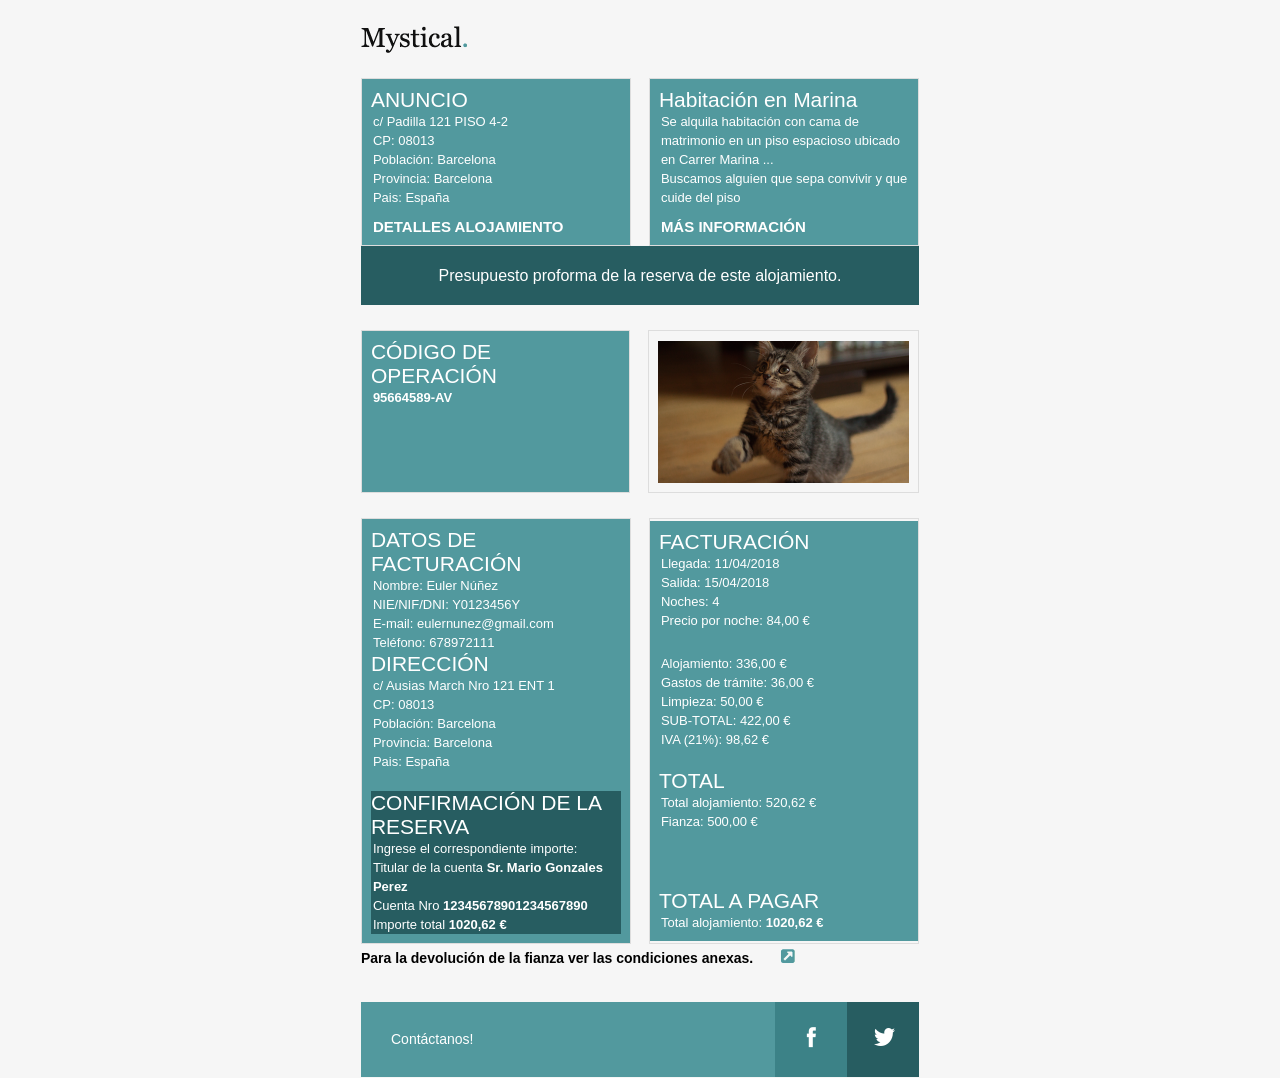
<file: docs/mystical_teal/index.html>
<html>
    <head>
        <meta content="text/html; charset=utf-8" http-equiv="Content-Type" />
        <title>[SUBJECT]</title>
        <style type="text/css">
            body {
                padding-top: 0 !important;
                padding-bottom: 0 !important;
                padding-top: 0 !important;
                padding-bottom: 0 !important;
                margin:0 !important;
                width: 100% !important;
                -webkit-text-size-adjust: 100% !important;
                -ms-text-size-adjust: 100% !important;
                -webkit-font-smoothing: antialiased !important;
            }
            .tableContent img {
                border: 0 !important;
                display: block !important;
                outline: none !important;
            }
            ul{
                margin:0;
            }
            p{
                color:white; /* #999999;*/
                font-size:13px;
                line-height:19px;
                margin:0;
            }
            h2,h1 {
                color:#555555;
                font-size:21px;
                font-weight:normal;
                margin: 0;
            }
            h2.white{
                color:#ffffff;
            }
            a{
                color:#000000;
            }
            a.link1{
                font-size:13px;
                color:#52999E;
                font-weight:bold;
                text-decoration:none;
            }
            a.link2{
                padding:8px;
                background:#52999E;
                font-size:13px;
                color:#ffffff;
                text-decoration:none;
                font-weight:bold;
            }
            .bgBody{
                background: #F6F6F6;
            }
            .bgItem{
                background: #ffffff;
            }

            @media only screen and (max-width:480px)

            {

            table[class="MainContainer"], td[class="cell"] 
                    {
                            width: 100% !important;
                            height:auto !important; 
                    }
            td[class="specbundle"] 
                    {
                            width: 100% !important;
                            float:left !important;
                            font-size:14px !important;
                            line-height:18px !important;
                            display:block !important;
                            padding-bottom:15px !important;
                    }

            td[class="spechide"] 
                    {
                            display:none !important;
                    }
                        img[class="banner"] 
                    {
                              width: 100% !important;
                              height: auto !important;
                    }

            }
	
            @media only screen and (max-width:540px) 

            {

            table[class="MainContainer"], td[class="cell"] 
                    {
                            width: 100% !important;
                            height:auto !important; 
                    }
            td[class="specbundle"] 
                    {
                            width: 100% !important;
                            float:left !important;
                            font-size:14px !important;
                            line-height:18px !important;
                            display:block !important;
                            padding-bottom:15px !important;
                    }

            td[class="spechide"] 
                    {
                            display:none !important;
                    }
                        img[class="banner"] 
                    {
                              width: 100% !important;
                              height: auto !important;
                    }

            }
        </style>

        <script type="colorScheme" class="swatch active">
          {
            "name":"Default",
            "bgBody":"F6F6F6",
            "link":"52999E",
            "color":"999999",
            "bgItem":"ffffff",
            "title":"555555"
          }
        </script>
    </head>
    <body class='bgBody' leftpadding="0" offset="0" paddingheight="0" paddingwidth="0" style="padding-top: 0; padding-bottom: 0; padding-top: 0; padding-bottom: 0; background-repeat: repeat; width: 100% !important; -webkit-text-size-adjust: 100%; -ms-text-size-adjust: 100%; -webkit-font-smoothing: antialiased;" toppadding="0">
        <table align="center" bgcolor="#f6f6f6" border="0" cellpadding="0" cellspacing="0" class="tableContent" width="100%">
            <tbody>
            <tr>
              <td><table align="center" bgcolor="#f6f6f6" border="0" cellspacing="0" style="font-family:helvetica, sans-serif;" width="600" class="MainContainer">
            <tbody>
            <tr>
              <td>
                  <table width="100%" border="0" cellspacing="0" cellpadding="0">
            <tbody>
            <tr>
              <td valign="top" width="20">&nbsp;</td>
              <td valign="top">
                  <table width="100%" border="0" cellspacing="0" cellpadding="0">

                <!--  =========================== The header ===========================  -->
                <tbody>
                <tr>
                <!--  =========================== The body ===========================  -->
                  <td class="movableContentContainer">
                  
                    <div class="movableContent" style="border: 0px; padding-top: 0px; position: relative;">
                            <table border="0" cellpadding="0" cellspacing="0" width="100%">
                                <tr>
                                        <td height="25">
                                        </td>
                                </tr>
                                <tr>
                                    <td>
                                    <table align="center" border="0" cellpadding="0" cellspacing="0" width="100%">
                                        <tbody>
                                            <tr>
                                                <td align="left" valign="middle">
                                                    <div class="contentEditableContainer contentImageEditable">
                                                        <div class="contentEditable">
                                                            <img alt="Company logo" data-default="placeholder" data-max-width="300" height="27" src="images/logo.png" width="107" />
                                                        </div>
                                                    </div>
                                    </td>
                                    <td align="right" valign="top">
                                        <div class="contentEditableContainer contentImageEditable" style="display:inline-block;">
                                            <div class="contentEditable">
<!--                                                <a target='_blank' href="[SHOWEMAIL]" style="color:#A8B0B6;font-size:13px;text-decoration:none;">Open in your browser</a>-->
                                            </div>
                                        </div>
                                    </td>
                                    <td align="right" valign="top" width="18">
                                        <div class="contentEditableContainer contentImageEditable" style="display:inline-block;">
                                            <div class="contentEditable">
<!--                                                <a target='_blank' href="[SHOWEMAIL]">
                                                    <img alt="open in browser image" data-default="placeholder" height="15" src="images/openBrowser.png" style="padding-left:10px;" width="15" />
                                                </a>-->
                                            </div>
                                        </div>
                                    </td>
                                </tr>
                            </tbody>
                        </table>
                                    </td>
                            </tr>
                    </table>
        </div>
       
        <div class="movableContent" style="border: 0px; padding-top: 0px; position: relative;">
            <table border="0" cellpadding="0" cellspacing="0" width="100%">
                <tbody>
                    <tr>
                        <td height="25">
                        </td>
                    </tr>
                    <tr>
                        <td>
                            <table align="center" border="0" cellpadding="0" cellspacing="0" valign="top" width="100%">
                                <tbody>
                                    <tr>
                                        <td bgcolor="#f6f6f6" style="border:1px solid #dddddd;" width="269" class="specbundle">
                                            <table align="center" bgcolor="#52999E" border="0" cellpadding="0" cellspacing="0" valign="top" width="100%">
                                                <tbody>
                                                    <tr>
                                                        <td colspan="3" height="9">
                                                        </td>
                                                    </tr>
                                                    <tr>
                                                        <td width="9">
                                                        </td>
                                                        <td width="251" align="left" valign="middle">
                                                            <div class="contentEditableContainer contentImageEditable">
                                                                <div class="contentEditable">
                                                                    <h2 class='white' style="color:#ffffff;font-size:21px;font-weight:normal;">
                                                                        ANUNCIO</h2>                                                                    
                                                                    <ul style="padding-left: 2px; list-style:none;">
                                                                        <li style="font-size:13px;line-height:19px;">
                                                                            <p>c/ Padilla 121 PISO 4-2</p>
                                                                        </li>
                                                                        <li style="font-size:13px;line-height:19px;">
                                                                            <p>CP: 08013</p>
                                                                        </li>
                                                                        <li style="font-size:13px;line-height:19px;">
                                                                            <p>Población: Barcelona</p>
                                                                        </li>
                                                                        <li style="font-size:13px;line-height:19px;">
                                                                            <p>Provincia: Barcelona</p>
                                                                        </li>
                                                                        <li style="font-size:13px;line-height:19px;">
                                                                            <p>Pais: España</p>
                                                                        </li>
                                                                        <li style="font-size:13px;line-height:19px;">
                                                                            <p style="margin-top: 10px;">
                                                                                <a target='_blank' href="[SHOWEMAIL]" style="color:#FFFFFF;font-size:15px; font-weight: bold; text-decoration:none;">DETALLES ALOJAMIENTO</a>
                                                                            </p>
                                                                        </li>
                                                                    
                                                                    </ul>
                                                                </div>
                                                            </div>
                                                        </td>
                                                        <td width="9">
                                                        </td>
                                                    </tr>
                                                    <tr>
                                                        <td colspan="3" height="9">
                                                        </td>
                                                    </tr>
                                                 </tbody>
                                            </table>
                                        </td>
                                        <td width="18" class="specbundle">&nbsp;</td>
                                        <td bgcolor="#f6f6f6" style="border:1px solid #dddddd;" width="269"  class="specbundle">
                                            <table align="center" bgcolor="#52999E" border="0" cellpadding="0" cellspacing="0" valign="top" width="100%">
                                                <tbody>
                                                    <tr>
                                                        <td colspan="3" height="9">
                                                        </td>
                                                    </tr>
                                                    <tr>
                                                        <td width="9">
                                                        </td>
                                                        <td width="251" align="left" valign="middle">
                                                            <div class="contentEditableContainer contentTextEditable">
                                                                <div class="contentEditable">
                                                                    <h2 class='white' style="color:#ffffff;font-size:21px;font-weight:normal;">
                                                                        Habitación en Marina</h2>                                                                    
                                                                    <ul style="padding-left: 2px; list-style:none;">
                                                                        <li style="font-size:13px;line-height:19px;">
                                                                            <p>
                                                                                Se alquila habitación con cama de matrimonio en un piso espacioso ubicado en Carrer Marina ...
                                                                            </p>
                                                                        </li>
                                                                        <li style="font-size:13px;line-height:19px;">
                                                                            <p>
                                                                                Buscamos alguien que sepa convivir y que cuide del piso
                                                                            </p>
                                                                        </li>
                                                                        <li style="font-size:13px;line-height:19px;">
                                                                            <p style="margin-top: 10px;">
                                                                                <a target='_blank' href="[SHOWEMAIL]" style="color:#FFFFFF;font-size:15px; font-weight: bold; text-decoration:none;">MÁS INFORMACIÓN</a>
                                                                            </p>
                                                                        </li>
                                                                    </ul>    
                                                                </div>
                                                            </div>
                                                        </td>
                                                        <td width="9">
                                                        </td>
                                                    </tr>
                                                    <tr>
                                                        <td colspan="3" height="9">
                                                        </td>
                                                    </tr>
                                                </tbody>
                                            </table>
                                        </td>
                                    </tr>
                                </tbody>
                            </table>
                        </td>
                    </tr>
                </tbody>
            </table>
        </div>

                    
                    
                    
                    
        <div class="movableContent" style="border: 0px; padding-top: 0px; position: relative;">
            <table border="0" cellpadding="0" cellspacing="0" width="100%">
                <tr>
                    <td align="center" bgcolor="#275D61" style="padding:20px;">
                        <div class="contentEditableContainer contentTextEditable">
                            <div class="contentEditable">
                                <p style="color:#ffffff;font-size:16px;line-height:19px;">
                                    Presupuesto proforma de la reserva de este alojamiento.
                                </p>
                            </div>
                        </div>
                    </td>
                </tr>
            </table>
        </div>
          
        <div class="movableContent" style="border: 4px; padding-top: 0px; position: relative;">
            <table border="0" cellpadding="0" cellspacing="0" width="100%">
                <tbody>
                    <tr>
                        <td height="25">
                        </td>
                    </tr>
                    <tr>
                        <td>
                            <table align="center" border="0" cellpadding="0" cellspacing="0" valign="top" width="100%">
                                <tbody>
                                    <tr>
                                        <td bgcolor="#f6f6f6" style="border:1px solid #dddddd;" width="269" class="specbundle">
                                            <table align="center" bgcolor="#52999E" border="0" cellpadding="0" cellspacing="0" valign="top" width="100%">
                                                <tbody>
                                                    <tr>
                                                        <td colspan="3" height="9">
                                                        </td>
                                                    </tr>
                                                    <tr>
                                                        <td width="9">
                                                        </td>
                                                        <td width="251" align="left" valign="middle">
                                                            <div class="contentEditableContainer contentTextEditable">
                                                            
                                                                <div class="contentEditable">
                                                                    <h2 class='white' style="color:#ffffff;font-size:21px;font-weight:normal;">
                                                                        CÓDIGO DE OPERACIÓN </h2>
                                                                    <ul class='white' style="padding-left: 2px; list-style:none; color:#ffffff;">
                                                                        <li style="font-size:13px;line-height:19px; color:#ffffff;">
                                                                            <p><span style="font-weight:bold;">95664589-AV</span></p>
                                                                        </li>
                                                                        <li style="font-size:13px;line-height:19px;">
                                                                            <p>&nbsp;</p>
                                                                        </li>
                                                                        <li style="font-size:13px;line-height:19px;">
                                                                            <p>&nbsp;</p>
                                                                        </li>
                                                                        <li style="font-size:13px;line-height:19px;">
                                                                            <p>&nbsp;</p>
                                                                        </li>
                                                                        <li style="font-size:13px;line-height:19px;">
                                                                            <p>&nbsp;</p>
                                                                        </li>
                                                                    </ul>
                                                                </div>                                                                      
                                                            
                                                            </div>
                                                        </td>
                                                        <td width="9">
                                                        </td>
                                                    </tr>
                                                    <tr>
                                                        <td colspan="3" height="9">
                                                        </td>
                                                    </tr>
                                                 </tbody>
                                            </table>
                                        </td>
                                        <td width="18" class="specbundle">&nbsp;</td>
                                        <td bgcolor="#f6f6f6" style="border:1px solid #dddddd;" width="269"  class="specbundle">
                                            <table align="center" border="0" cellpadding="0" cellspacing="0" valign="top" width="100%">
                                                <tbody>
                                                    <tr>
                                                        <td colspan="3" height="9">
                                                        </td>
                                                    </tr>
                                                    <tr>
                                                        <td width="9">
                                                        </td>
                                                        <td width="251" align="center" valign="middle">
                                                            <div class="contentEditableContainer contentImageEditable">
                                                                <div class="contentEditable">
                                                                    <img alt="product image" data-default="placeholder" data-max-width="251" height="142" src="images/rightImg.png" width="251" />
                                                                </div>
                                                            </div>
                                                        </td>
                                                        <td width="9">
                                                        </td>
                                                    </tr>
                                                    <tr>
                                                        <td colspan="3" height="9">
                                                        </td>
                                                    </tr>
                                                </tbody>
                                            </table>
                                        </td>
                                    </tr>
                                </tbody>
                            </table>
                        </td>
                    </tr>
                </tbody>
            </table>
        </div>
                      

        <div class="movableContent" style="border: 0px; padding-top: 0px; position: relative;">
            <table border="0" cellpadding="0" cellspacing="0" width="100%">
                <tbody>
                    <tr>
                        <td height="25">
                        </td>
                    </tr>
                    <tr>
                        <td>
                            <table align="center" border="0" cellpadding="0" cellspacing="0" valign="top" width="100%">
                                <tbody>
                                    <tr>
                                        <td bgcolor="#f6f6f6" style="border:1px solid #dddddd;" width="269" class="specbundle">
                                            <table align="center" bgcolor="#52999E" border="0" cellpadding="0" cellspacing="0" valign="top" width="100%">
                                                <tbody>
                                                    <tr>
                                                        <td colspan="3" height="9">
                                                        </td>
                                                    </tr>
                                                    <tr>
                                                        <td width="9">
                                                        </td>
                                                        <td width="251" align="left" valign="middle">
                                                            <div class="contentEditableContainer contentImageEditable">
                                                                
                                                                <div class="contentEditable">
                                                                    <h2 class='white' style="color:#ffffff;font-size:21px;font-weight:normal;">
                                                                        DATOS DE FACTURACIÓN</h2>
                                                                    <ul class='white' style="padding-left: 2px; list-style:none; color:#ffffff;">
                                                                        <li style="font-size:13px;line-height:19px; color:#ffffff;">
                                                                            <p>Nombre: Euler Núñez</p>
                                                                        </li>
                                                                        <li style="font-size:13px;line-height:19px;">
                                                                            <p>NIE/NIF/DNI: Y0123456Y</p>
                                                                        </li>
                                                                        <li style="font-size:13px;line-height:19px;">
                                                                            <p>E-mail: eulernunez@gmail.com</p>
                                                                        </li>
                                                                        <li style="font-size:13px;line-height:19px;">
                                                                            <p>Teléfono: 678972111</p>
                                                                        </li>
                                                                    </ul>
                                                                </div>                                                                
                                                                
                                                                
                                                                <div class="contentEditable">
                                                                    <h2 class='white' style="color:#ffffff;font-size:21px;font-weight:normal;">
                                                                        DIRECCIÓN</h2>                                                                    
                                                                    <ul style="padding-left: 2px; list-style:none;">
                                                                        <li style="font-size:13px;line-height:19px;">
                                                                            <p>c/ Ausias March Nro 121 ENT 1</p>
                                                                        </li>
                                                                        <li style="font-size:13px;line-height:19px;">
                                                                            <p>CP: 08013</p>
                                                                        </li>
                                                                        <li style="font-size:13px;line-height:19px;">
                                                                            <p>Población: Barcelona</p>
                                                                        </li>
                                                                        <li style="font-size:13px;line-height:19px;">
                                                                            <p>Provincia: Barcelona</p>
                                                                        </li>
                                                                        <li style="font-size:13px;line-height:19px;">
                                                                            <p>Pais: España</p>
                                                                        </li>
                                                                    </ul>
                                                                </div>
                                                                
                                                                <div class="contentEditable" style="margin-top: 20px; background-color: #275D61;">
                                                                    <h2 class='white' style="color:#ffffff;font-size:21px;font-weight:normal;">
                                                                        CONFIRMACIÓN DE LA RESERVA</h2>                                                                  
                                                                    
                                                                    <ul style="padding-left: 2px; list-style:none;">
                                                                        <li style="font-size:13px;line-height:19px;">
                                                                            <p>Ingrese el correspondiente importe:</p>
                                                                        </li>
                                                                        <li style="font-size:13px;line-height:19px;">
                                                                            <p>Titular de la cuenta <span style="font-weight:bold;">Sr. Mario Gonzales Perez</span></p>
                                                                        </li>
                                                                        <li style="font-size:13px;line-height:19px;">
                                                                            <p>Cuenta Nro <span style="font-weight:bold;">12345678901234567890</span></p>
                                                                        </li>
                                                                        <li style="font-size:13px;line-height:19px;">
                                                                            <p>Importe total <span style="font-weight:bold;">1020,62 &euro;</span></p>
                                                                        </li>
                                                                        
                                                                    </ul>
                                                                </div>
                                                                
                                                                
                                                                
                                                                
                                                                
                                                                
                                                            </div>
                                                        </td>
                                                        <td width="9">
                                                        </td>
                                                    </tr>
                                                    <tr>
                                                        <td colspan="3" height="9">
                                                        </td>
                                                    </tr>
                                                 </tbody>
                                            </table>
                                        </td>
                                        <td width="18" class="specbundle">&nbsp;</td>
                                        <td bgcolor="#f6f6f6" style="border:1px solid #dddddd;" width="269"  class="specbundle">
                                            <table align="center" bgcolor="#52999E" border="0" cellpadding="0" cellspacing="0" valign="top" width="100%">
                                                <tbody>
                                                    <tr>
                                                        <td colspan="3" height="9">
                                                        </td>
                                                    </tr>
                                                    <tr>
                                                        <td width="9">
                                                        </td>
                                                        <td width="251" align="left" valign="middle">
                                                            <div class="contentEditableContainer contentTextEditable">
                                                                
                                                                <div class="contentEditable">
                                                                    <h2 class='white' style="color:#ffffff;font-size:21px;font-weight:normal;">
                                                                        FACTURACIÓN</h2>                                                                    
                                                                    <ul style="padding-left: 2px; list-style:none;">
                                                                        <li style="font-size:13px;line-height:19px;">
                                                                            <p>Llegada: 11/04/2018</p>
                                                                        </li>
                                                                        <li style="font-size:13px;line-height:19px;">
                                                                            <p>Salida: 15/04/2018</p>
                                                                        </li>
                                                                        <li style="font-size:13px;line-height:19px;">
                                                                            <p>Noches: 4</p>
                                                                        </li>
                                                                        <li style="font-size:13px;line-height:19px;">
                                                                            <p>Precio por noche: 84,00 &euro;</p>
                                                                        </li>
                                                                    </ul>
                                                                </div>

                                                                
                                                                
                                                                
                                                                
                                                                
                                                                
                                                                <div class="contentEditable">
                                                                    <h2 class='white' style="color:#ffffff;font-size:21px;font-weight:normal;">
                                                                        &nbsp;</h2>                                                                     
                                                                    <ul style="padding-left: 2px; list-style:none;">
                                                                        <li style="font-size:13px;line-height:19px;">
                                                                            <p>Alojamiento: 336,00 &euro;</p>
                                                                        </li>
                                                                        <li style="font-size:13px;line-height:19px;">
                                                                            <p>Gastos de trámite: 36,00 &euro;</p>
                                                                        </li>
                                                                        <li style="font-size:13px;line-height:19px;">
                                                                            <p>Limpieza: 50,00 &euro;</p>
                                                                        </li>
                                                                        <li style="font-size:13px;line-height:19px;">
                                                                            <p>SUB-TOTAL: 422,00 &euro;</p>
                                                                        </li>
                                                                        <li style="font-size:13px;line-height:19px;">
                                                                            <p>IVA (21%): 98,62 &euro;</p>
                                                                        </li>                                                                        
                                                                    </ul>
                                                                </div>
                                                                
                                                                <div class="contentEditable" style="margin-top: 20px;">
                                                                    <h2 class='white' style="color:#ffffff;font-size:21px;font-weight:normal;">
                                                                        TOTAL</h2>                                                                    
                                                                    <ul style="padding-left: 2px; list-style:none;">
                                                                        <li style="font-size:13px;line-height:19px;">
                                                                            <p>Total alojamiento: 520,62 &euro;</p>
                                                                        </li>
                                                                        <li style="font-size:13px;line-height:19px;">
                                                                            <p>Fianza: 500,00 &euro;</p>
                                                                        </li>
                                                                        <li style="font-size:13px;line-height:19px;">
                                                                            <p>&nbsp;</p>
                                                                        </li>
                                                                        <li style="font-size:13px;line-height:19px;">
                                                                            <p>&nbsp;</p>
                                                                        </li>
                                                                    </ul>
                                                                </div>
                                                                
                                                                <div class="contentEditable" style="margin-top: 20px;">
                                                                    <h2 class='white' style="color:#ffffff;font-size:21px;font-weight:normal;">
                                                                        TOTAL A PAGAR</h2>
                                                                    <ul style="padding-left: 2px; list-style:none;">
                                                                        <li style="font-size:13px;line-height:19px;">
                                                                            <p>Total alojamiento: <span style="font-weight:bold;">1020,62 &euro;</span></p>
                                                                        </li>
                                                                    </ul>
                                                                </div>
                                                                
                                                                
                                                                
                                                                
                                                                
                                                                
                                                                
                                                            </div>
                                                        </td>
                                                        <td width="9">
                                                        </td>
                                                    </tr>
                                                    <tr>
                                                        <td colspan="3" height="9">
                                                        </td>
                                                    </tr>
                                                </tbody>
                                            </table>
                                        </td>
                                    </tr>
                                </tbody>
                            </table>
                        </td>
                    </tr>
                </tbody>
            </table>
        </div>

        <div class="movableContent" style="border: 0px; padding-top: 0px; position: relative;">
            <table width="100%" border="0" cellspacing="0" cellpadding="0">
                <tbody>
                    <tr>
                        <td height="28">
                            <div class="contentEditable" style="width: 75%; float: left;">
                                <p style="color:#000000;font-size:14px;line-height:19px; font-weight: bold; ">
                                    Para la devolución  de la fianza ver las condiciones anexas. 
                                </p>
                            </div>
                            <div class="contentEditable" style="width: 5%; float: left;">
                                <a target='_blank' href="[SHOWEMAIL]">
                                    <img alt="open in browser image" data-default="placeholder" height="15" src="images/openBrowser.png" width="15" />
                                </a>
                            </div>
                        </td>
                    </tr>
                </tbody>
            </table>
        </div>
                      
       <div class="movableContent" style="border: 0px; padding-top: 0px; position: relative;">
            <table align="center" border="0" cellpadding="0" cellspacing="0" width="100%">
                <tr>
                    <td height="30">
                    </td>
                </tr>
                <tr>
                <td bgcolor="#52999E">
                    <table align="center" bgcolor="#52999E" border="0" cellpadding="0" cellspacing="0" width="100%">
                        <tbody>
                            <tr>
                                <td align="left" bgcolor="#52999E" valign="top" width="416">
                                    <table align="center" bgcolor="#52999E" border="0" cellpadding="0" cellspacing="0" width="100%">
                                        <tbody>
                                            <tr>
                                                <td colspan="3" height="28">
                                                </td>
                                            </tr>
                                            <tr>
                                                <td width="30">
                                                </td>
                                                <td valign="middle">
                                                    <div class="contentEditableContainer contentTextEditable">
                                                        <div class="contentEditable">
                                                            <p style="color:#ffffff;font-size:14px;line-height:19px;">
                                                                Contáctanos!</p>
                                                        </div>
                                                    </div>
                                                </td>
                                                <td width="10">
                                                </td>
                                            </tr>
                                            <tr>
                                                <td colspan="3" height="28">
                                                </td>
                                            </tr>
                                        </tbody>
                                    </table>
                                </td>
                                <td align="center" bgcolor="#3C8287" valign="top" width="72">
                                    <table align="center" bgcolor="#3C8287" border="0" cellpadding="0" cellspacing="0" width="100%">
                                        <tbody>
                                            <tr>
                                                <td align="center" bgcolor="#3C8287" height="72" valign="middle" width="72">
                                                    <div class="contentEditableContainer contentFacebookEditable">
                                                        <div class="contentEditable" valign="middle">
                                                                <a target='_blank' href=""><img alt="facebook link" data-default="placeholder" data-max-width="37" height="37" src="images/facebook.png" width="37" data-customIcon="true" />
                                                                </a>
                                                        </div>
                                                    </div>
                                                </td>
                                            </tr>
                                        </tbody>
                                    </table>
                                </td>
                                <td align="center" bgcolor="#275D61" valign="top" width="72">
                                        <table align="center" bgcolor="#275D61" border="0" cellpadding="0" cellspacing="0" height="72" width="100%">
                                                <tbody>
                                                        <tr>
                                                                <td align="center" bgcolor="#275D61" height="72" valign="middle" width="72">
                                                                        <div class="contentEditableContainer contentTwitterEditable">
                                                                                <div class="contentEditable" valign="middle">
                                                                                        <a target='_blank' href=""><img alt="twitter link" data-default="placeholder" data-max-width="37" height="37" src="images/twitter.png" width="37" data-customIcon="true" /></a></div>
                                                                        </div>
                                                                </td>
                                                        </tr>
                                                </tbody>
                                        </table>
                                </td>
                        </tr>
                                        </tbody>
                                </table>
                        </td>
                </tr>
        </table>
        </div>
      
                                                                    </td>
                                                                </tr>
                                                            </tbody>
                                                        </table>
                                                    </td>
                                                    <td valign="top" width="20"></td>
                                                </tr>
                                            </tbody>
                                        </table>
                                    </td>
                                </tr>
                            </tbody>
                        </table>
                    </td>
                </tr>
            </tbody>
        </table>
    </body>
</html>
</file>
